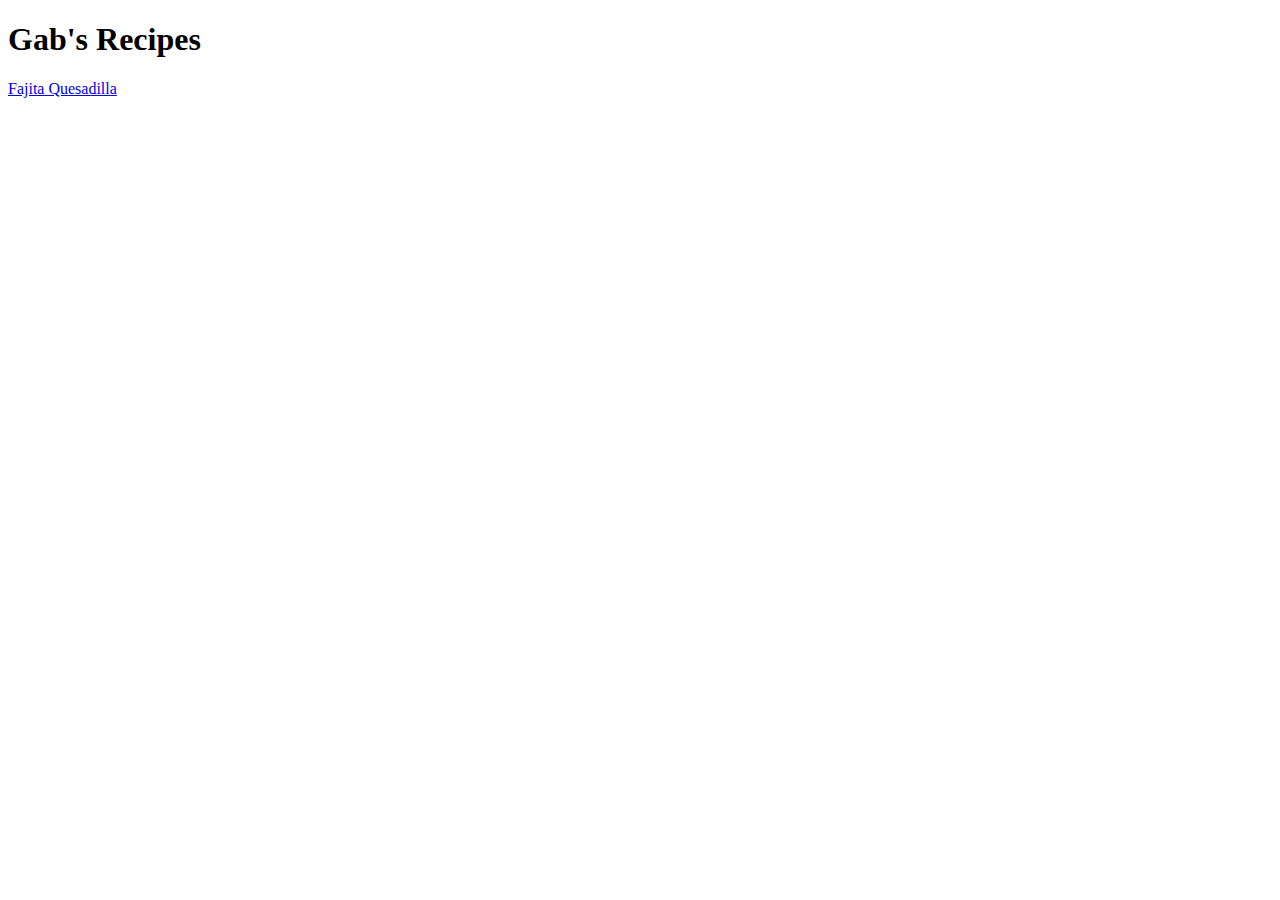
<file: index.html>
<!DOCTYPE html>
<html lang="en">
<head>
    <meta charset="UTF-8">
    <meta http-equiv="X-UA-Compatible" content="IE=edge">
    <meta name="viewport" content="width=device-width, initial-scale=1.0">
    <h1>Gab's Recipes</h1>
</head>
<body>
   <a href="recipes/Fajita-Quesadillas.html">Fajita Quesadilla</a> 
   
</body>
</html>
</file>
